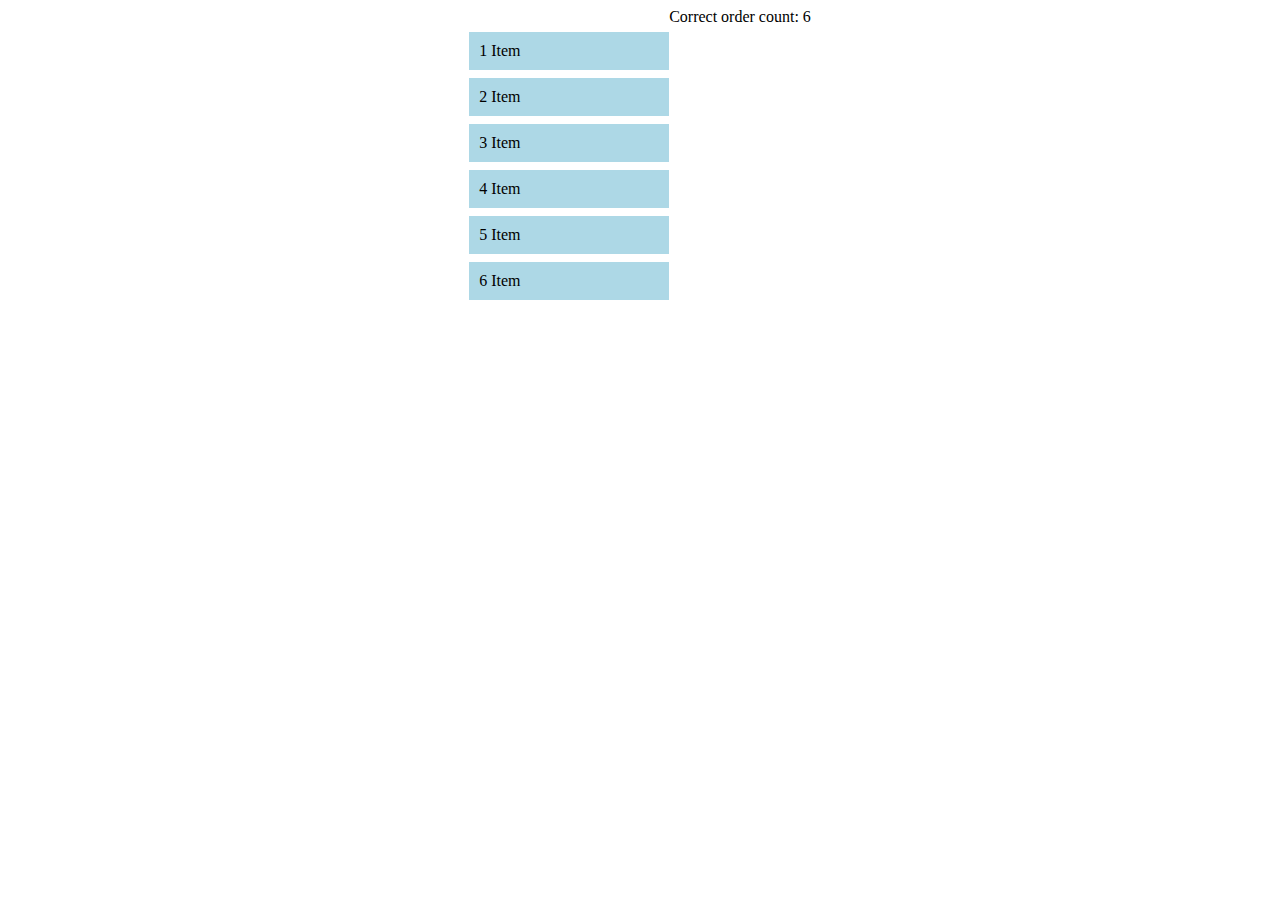
<file: index.html>
<!DOCTYPE html>
<html lang="en">
<head>
    <meta charset="UTF-8">
    <title>Title</title>
    <link rel="stylesheet" href="style.css">
</head>
<body>
<div class="main">
    <ul class="drag-list">
        <li class="drag-item" draggable="true">1 Item</li>
        <li class="drag-item" draggable="true">2 Item</li>
        <li class="drag-item" draggable="true">3 Item</li>
        <li class="drag-item" draggable="true">4 Item</li>
        <li class="drag-item" draggable="true">5 Item</li>
        <li class="drag-item" draggable="true">6 Item</li>
    </ul>
    <div>Correct order count: <span id="correct-order-count"></span></div>
</div>

<script src="script.js"></script>
</body>
</html>
</file>
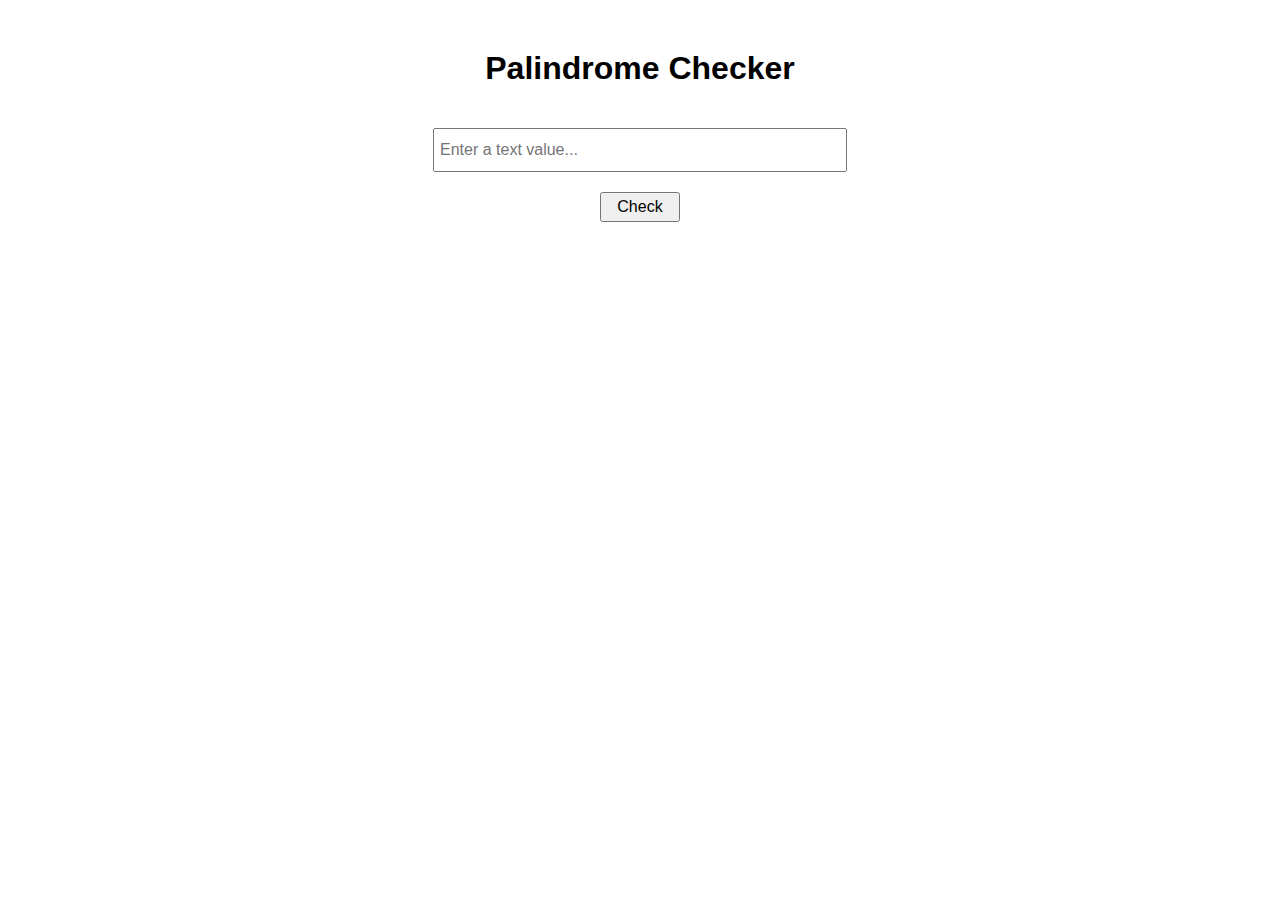
<file: index2.html>
<!DOCTYPE html>
<html lang="en">
<head>
    <meta charset="UTF-8">
    <title>Title</title>
    <link rel="stylesheet" href="style2.css">
</head>
<body>
<h1>Palindrome Checker</h1>
<input type="text" id="input" placeholder="Enter a text value...">
<br>
<button id="checkBtn">Check</button>
<div id="result"></div>

<script src="script2.js"></script>
</body>
</html>
</file>
<file: style.css>
.main {
    display: flex;
    justify-content: center;
}

.drag-list {
    width: 200px;
    padding: 0;
    list-style: none;
}

.drag-item {
    padding: 8px;
    margin: 8px 0;
    background: lightblue;
    border: 2px solid transparent;
    cursor: grab;
}

.drag-over {
    border: 2px dotted #333;
    background: transparent;
}
</file>
<file: style2.css>
body {
    font-family: Arial, sans-serif;
    text-align: center;
}

h1 {
    margin-top: 50px;
}

#input {
    margin-top: 20px;
    width: 400px;
    height: 30px;
    font-size: 16px;
    padding: 5px;
}

#checkBtn {
    margin-top: 20px;
    width: 80px;
    height: 30px;
    font-size: 16px;
    cursor: pointer;
}

#result {
    margin-top: 20px;
    font-size: 18px;
    font-weight: bold;
}
</file>
